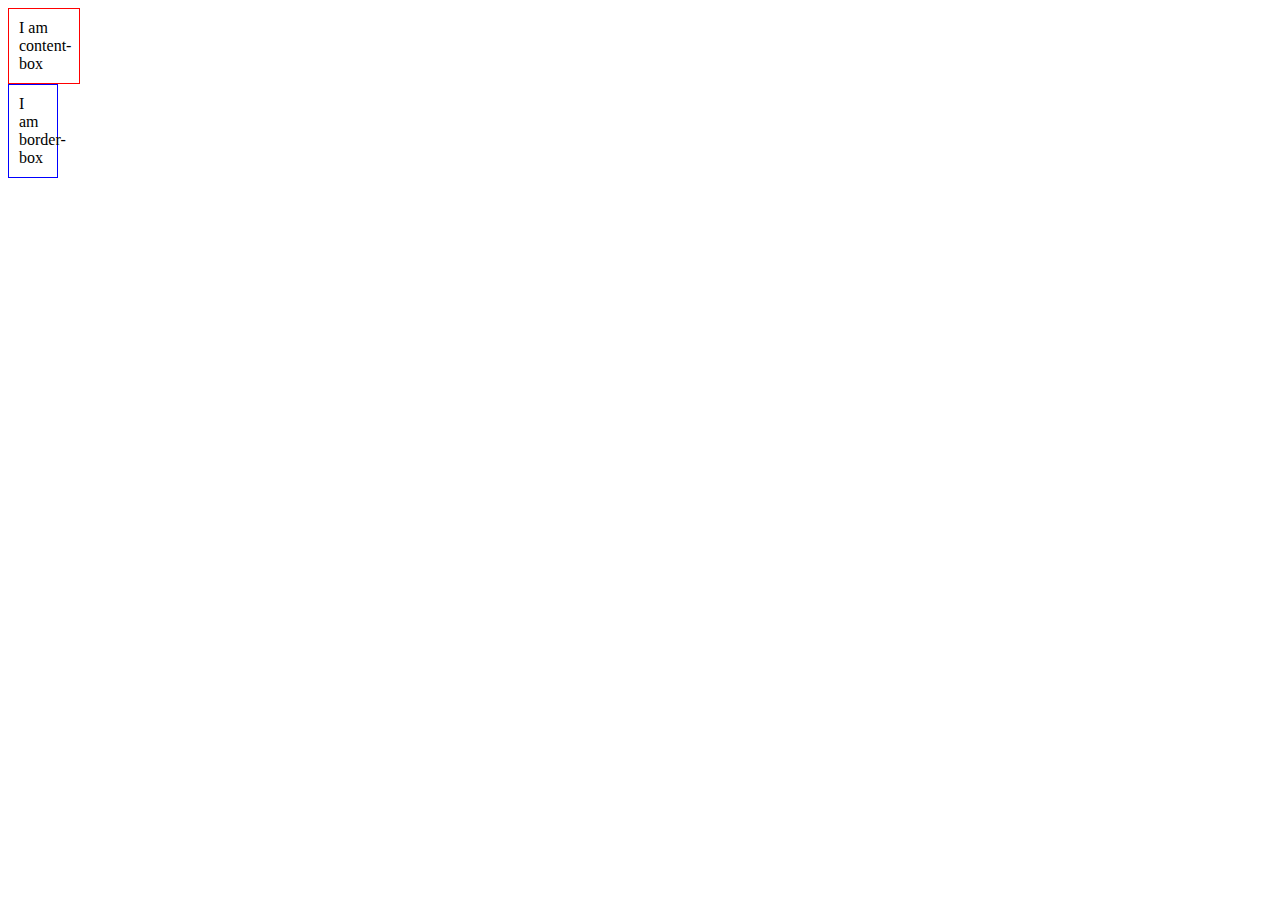
<file: CSSBoxModel/index.html>
<!DOCTYPE html>
<html lang="en">
  <head>
    <meta charset="UTF-8" />
    <meta http-equiv="X-UA-Compatible" content="IE=edge" />
    <meta name="viewport" content="width=device-width, initial-scale=1.0" />
    <link rel="stylesheet" href="index.css" />
    <title>Document</title>
  </head>
  <body>
    <div id="first-box">I am content-box</div>
    <div id="second-box">I am border-box</div>
  </body>
</html>
<!--
  In the standart box model, "first-box", given width - defines 
  width of content box. If the element has any border or padding, 
  this is then added to the width and height to arrive at the size 
  of the box that's rendered on the screen.
  In the alternative box model, given width is the width of the 
  visible box on the page. In this, "second-box" case - 50px. This, 50 px
  includes content area width, padding and border.

-->
</file>
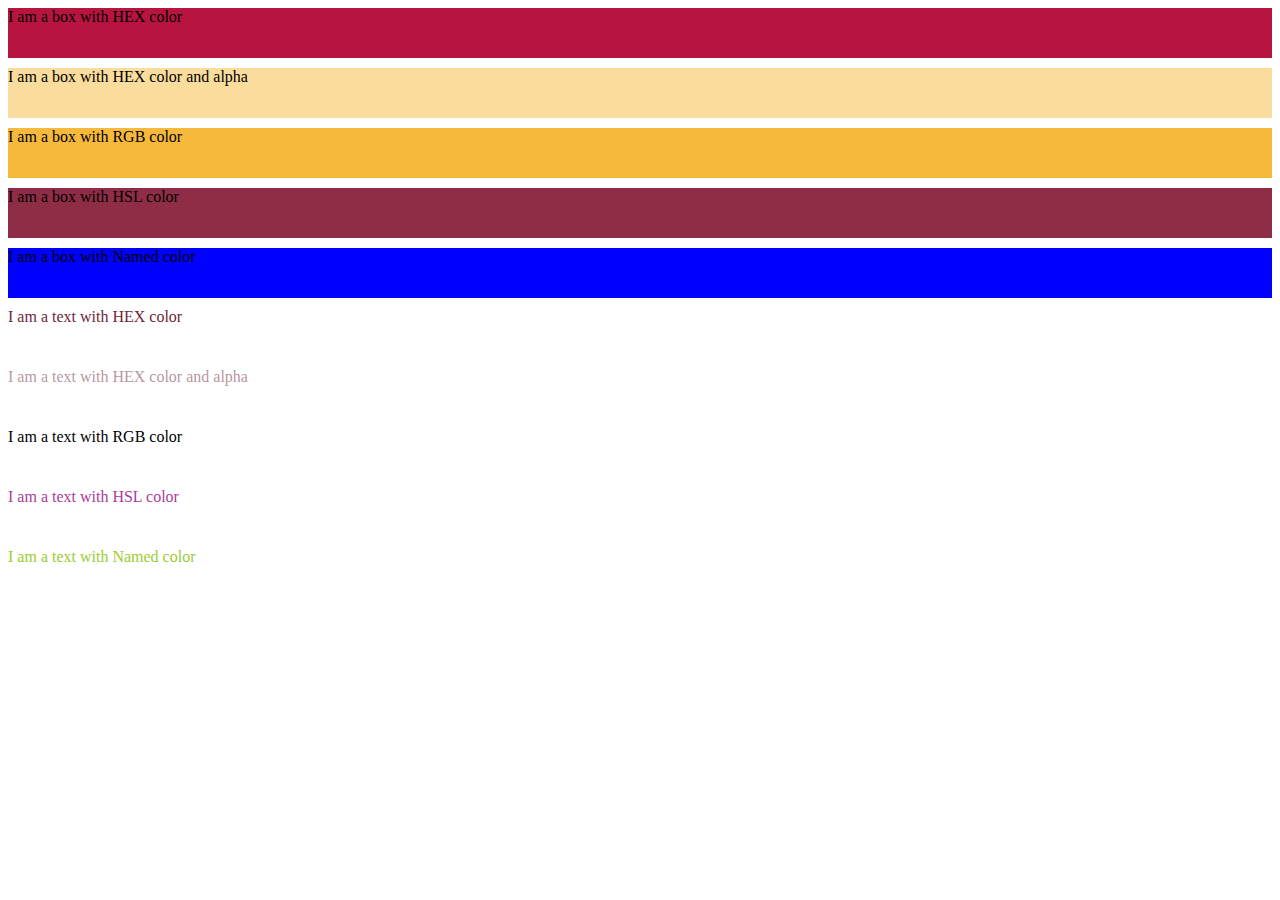
<file: CSSColors/index.html>
<!DOCTYPE html>
<html lang="en">
  <head>
    <meta charset="UTF-8" />
    <meta http-equiv="X-UA-Compatible" content="IE=edge" />
    <meta name="viewport" content="width=device-width, initial-scale=1.0" />
    <link rel="stylesheet" href="index.css" />
    <title>Document</title>
  </head>
  <body>
    <div class="box" id="box-1">I am a box with HEX color</div>
    <div class="box" id="box-2">I am a box with HEX color and alpha</div>
    <div class="box" id="box-3">I am a box with RGB color</div>
    <div class="box" id="box-4">I am a box with HSL color</div>
    <div class="box" id="box-5">I am a box with Named color</div>
    <div class="box" id="one">I am a text with HEX color</div>
    <div class="box" id="two">I am a text with HEX color and alpha</div>
    <div class="box" id="three">I am a text with RGB color</div>
    <div class="box" id="four">I am a text with HSL color</div>
    <div class="box" id="five">I am a text with Named color</div>
  </body>
</html>
</file>
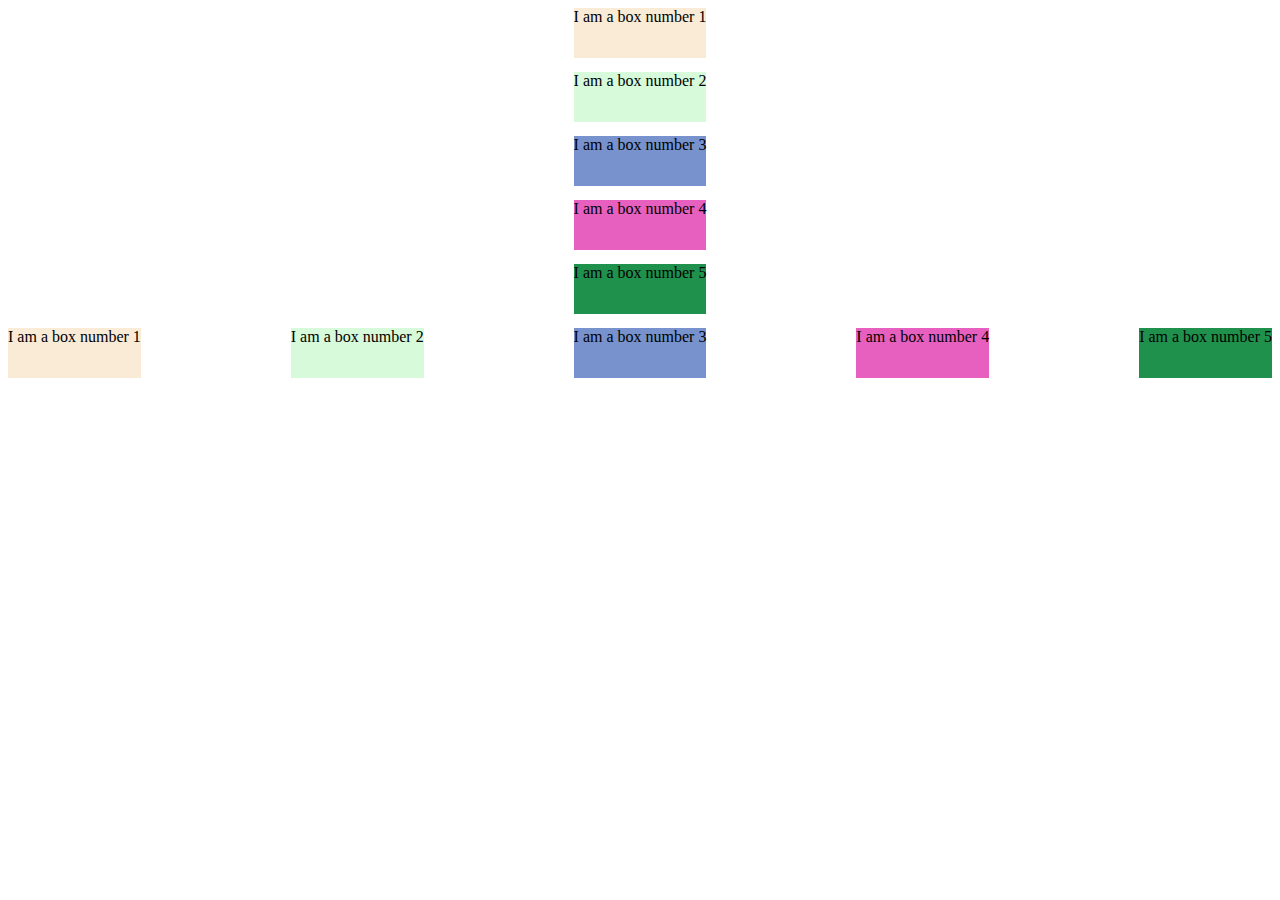
<file: CSSFlexbox/index.html>
<!DOCTYPE html>
<html lang="en">
  <head>
    <meta charset="UTF-8" />
    <meta http-equiv="X-UA-Compatible" content="IE=edge" />
    <meta name="viewport" content="width=device-width, initial-scale=1.0" />
    <link rel="stylesheet" href="index.css" />
    <title>Document</title>
  </head>
  <body>
    <div class="container-1">
      <div class="box" id="box-1">I am a box number 1</div>
      <div class="box" id="box-2">I am a box number 2</div>
      <div class="box" id="box-3">I am a box number 3</div>
      <div class="box" id="box-4">I am a box number 4</div>
      <div class="box" id="box-5">I am a box number 5</div>
    </div>
    <div class="container-2">
      <div class="box" id="box-1">I am a box number 1</div>
      <div class="box" id="box-2">I am a box number 2</div>
      <div class="box" id="box-3">I am a box number 3</div>
      <div class="box" id="box-4">I am a box number 4</div>
      <div class="box" id="box-5">I am a box number 5</div>
    </div>
  </body>
</html>
</file>
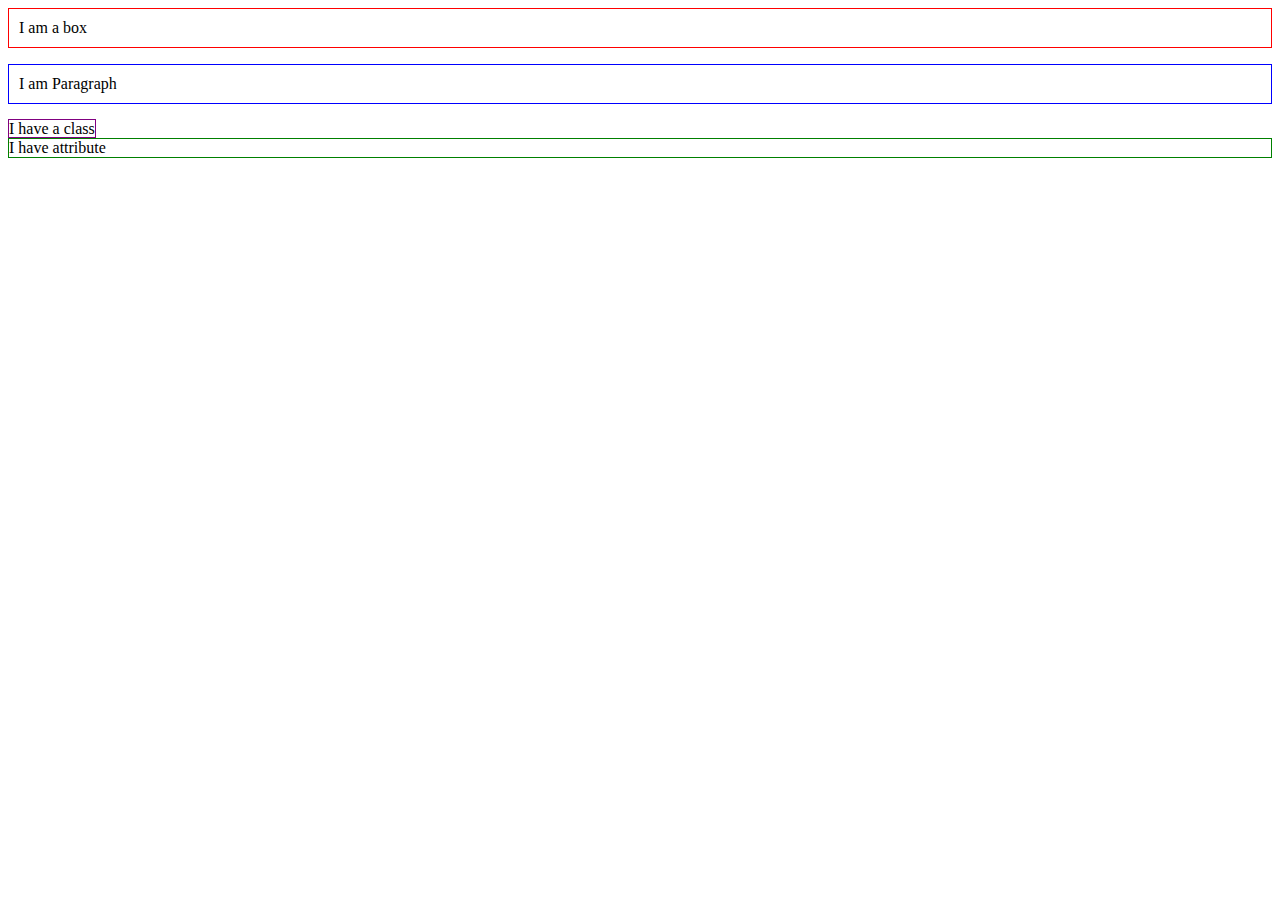
<file: CSSSelectors/index.html>
<!DOCTYPE html>
<html lang="en">
  <head>
    <meta charset="UTF-8" />
    <meta http-equiv="X-UA-Compatible" content="IE=edge" />
    <meta name="viewport" content="width=device-width, initial-scale=1.0" />
    <link rel="stylesheet" href="index.css" />
    <title>Document</title>
  </head>
  <body>
    <div id="box-with-id">I am a box</div>
    <p>I am Paragraph</p>
    <span class="span">I have a class</span>
    <div data-attribute="attribute">I have attribute</div>
  </body>
</html>
</file>
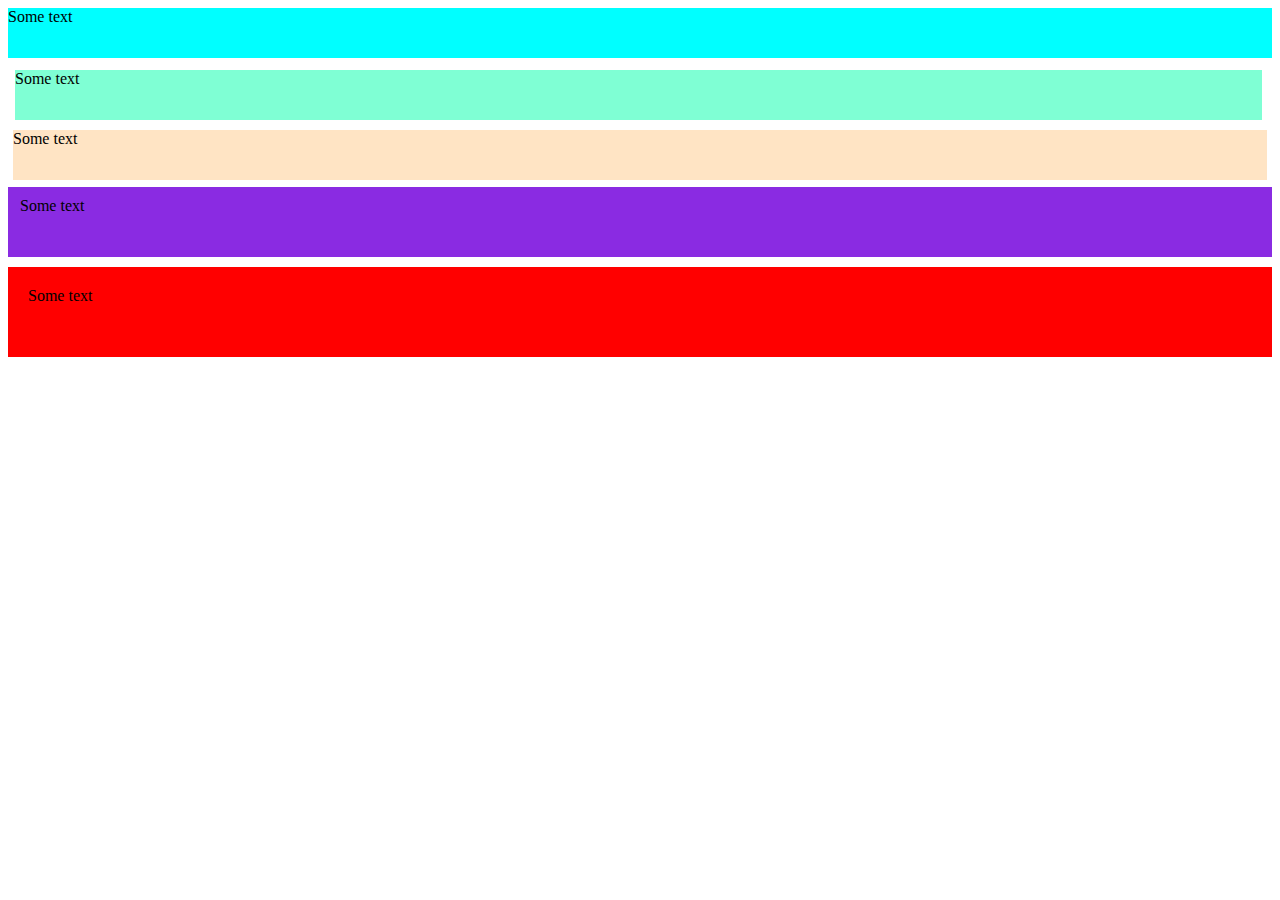
<file: CSSSpacing/index.html>
<!DOCTYPE html>
<html lang="en">
  <head>
    <meta charset="UTF-8" />
    <meta http-equiv="X-UA-Compatible" content="IE=edge" />
    <meta name="viewport" content="width=device-width, initial-scale=1.0" />
    <link rel="stylesheet" href="index.css" />
    <title>Document</title>
  </head>
  <body>
    <div class="box" id="box-1">Some text</div>
    <div class="box" id="box-2">Some text</div>
    <div class="box" id="box-3">Some text</div>
    <div class="box" id="box-4">Some text</div>
    <div class="box" id="box-5">Some text</div>
  </body>
</html>
</file>
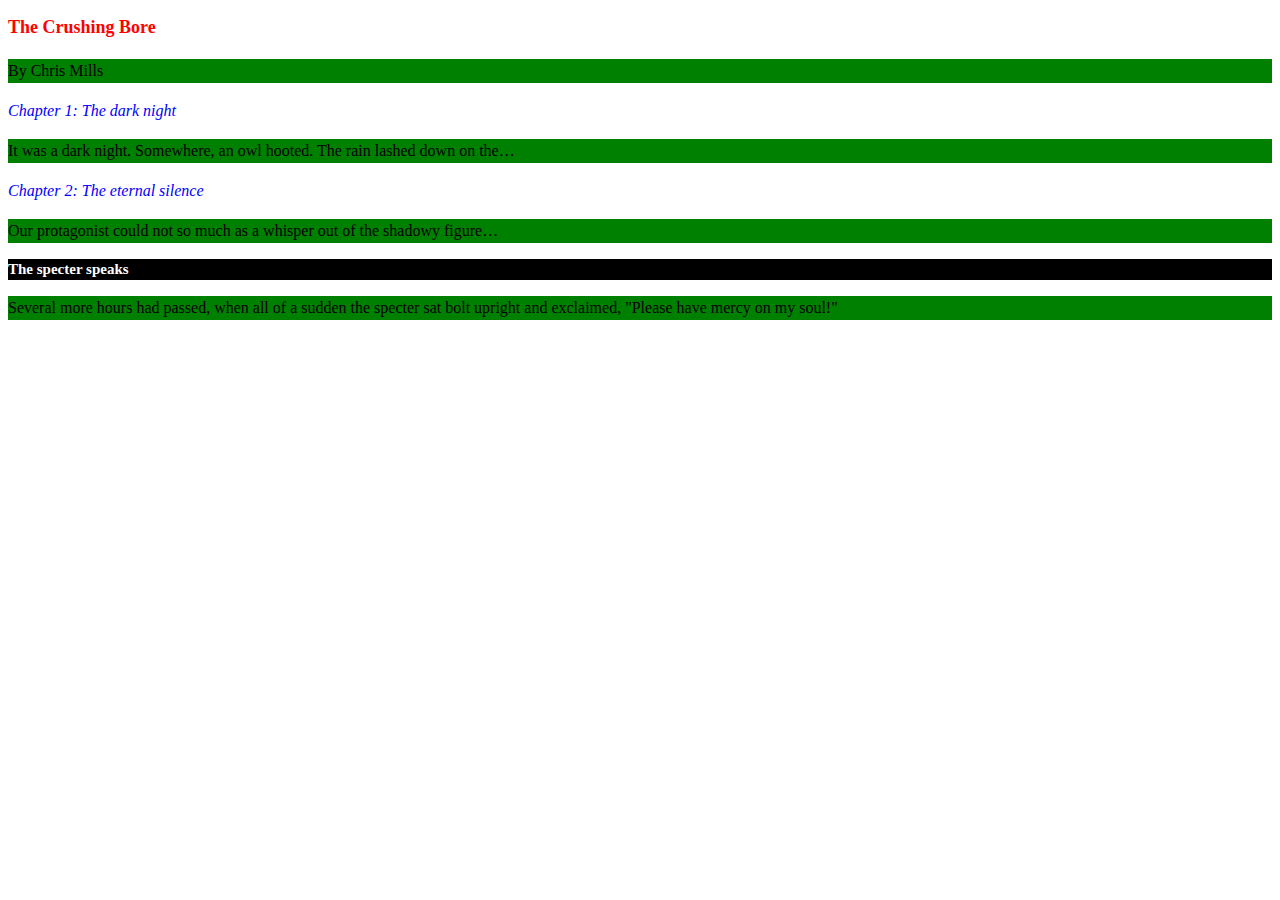
<file: HTMLAndCSSBasics/index.html>
<!DOCTYPE html>
<html lang="en">
  <head>
    <meta charset="UTF-8" />
    <meta http-equiv="X-UA-Compatible" content="IE=edge" />
    <meta name="viewport" content="width=device-width, initial-scale=1.0" />
    <link rel="stylesheet" href="index.css" />
    <title>Document</title>
  </head>
  <body>
    <h1>The Crushing Bore</h1>
    <p>By Chris Mills</p>

    <h2>Chapter 1: The dark night</h2>

    <p>
      It was a dark night. Somewhere, an owl hooted. The rain lashed down on
      the…
    </p>

    <h2>Chapter 2: The eternal silence</h2>

    <p>
      Our protagonist could not so much as a whisper out of the shadowy figure…
    </p>
    <h3>The specter speaks</h3>

    <p>
      Several more hours had passed, when all of a sudden the specter sat bolt
      upright and exclaimed, "Please have mercy on my soul!"
    </p>
  </body>
</html>
</file>
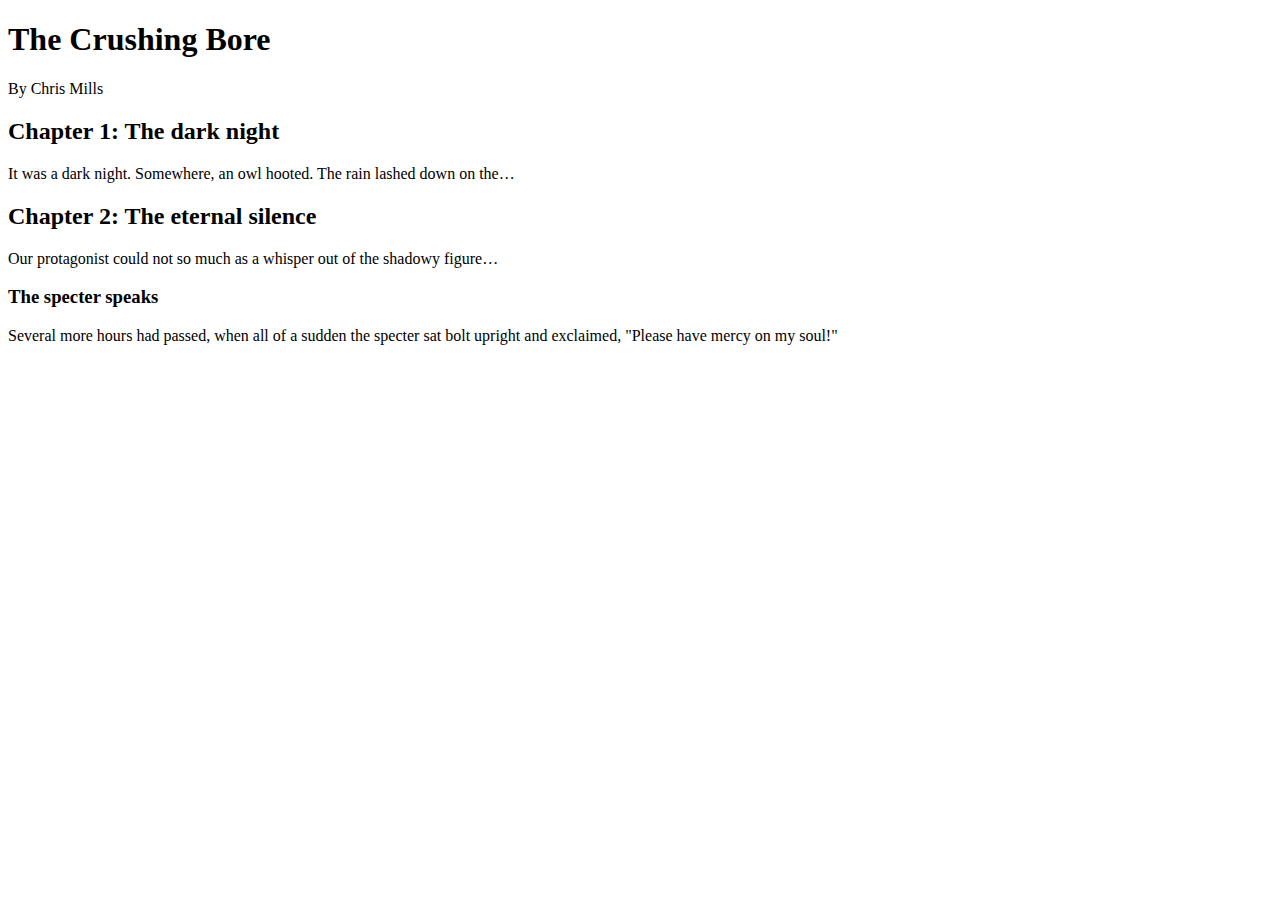
<file: HTMLSemanticText/index.html>
<!DOCTYPE html>
<html lang="en">
  <head>
    <meta charset="UTF-8" />
    <meta http-equiv="X-UA-Compatible" content="IE=edge" />
    <meta name="viewport" content="width=device-width, initial-scale=1.0" />
    <title>Document</title>
  </head>
  <body>
    <h1>The Crushing Bore</h1>

    <p>By Chris Mills</p>

    <h2>Chapter 1: The dark night</h2>

    <p>
      It was a dark night. Somewhere, an owl hooted. The rain lashed down on
      the…
    </p>
    <h2>Chapter 2: The eternal silence</h2>

    <p>
      Our protagonist could not so much as a whisper out of the shadowy figure…
    </p>

    <h3>The specter speaks</h3>

    <p>
      Several more hours had passed, when all of a sudden the specter sat bolt
      upright and exclaimed, "Please have mercy on my soul!"
    </p>
  </body>
</html>
</file>
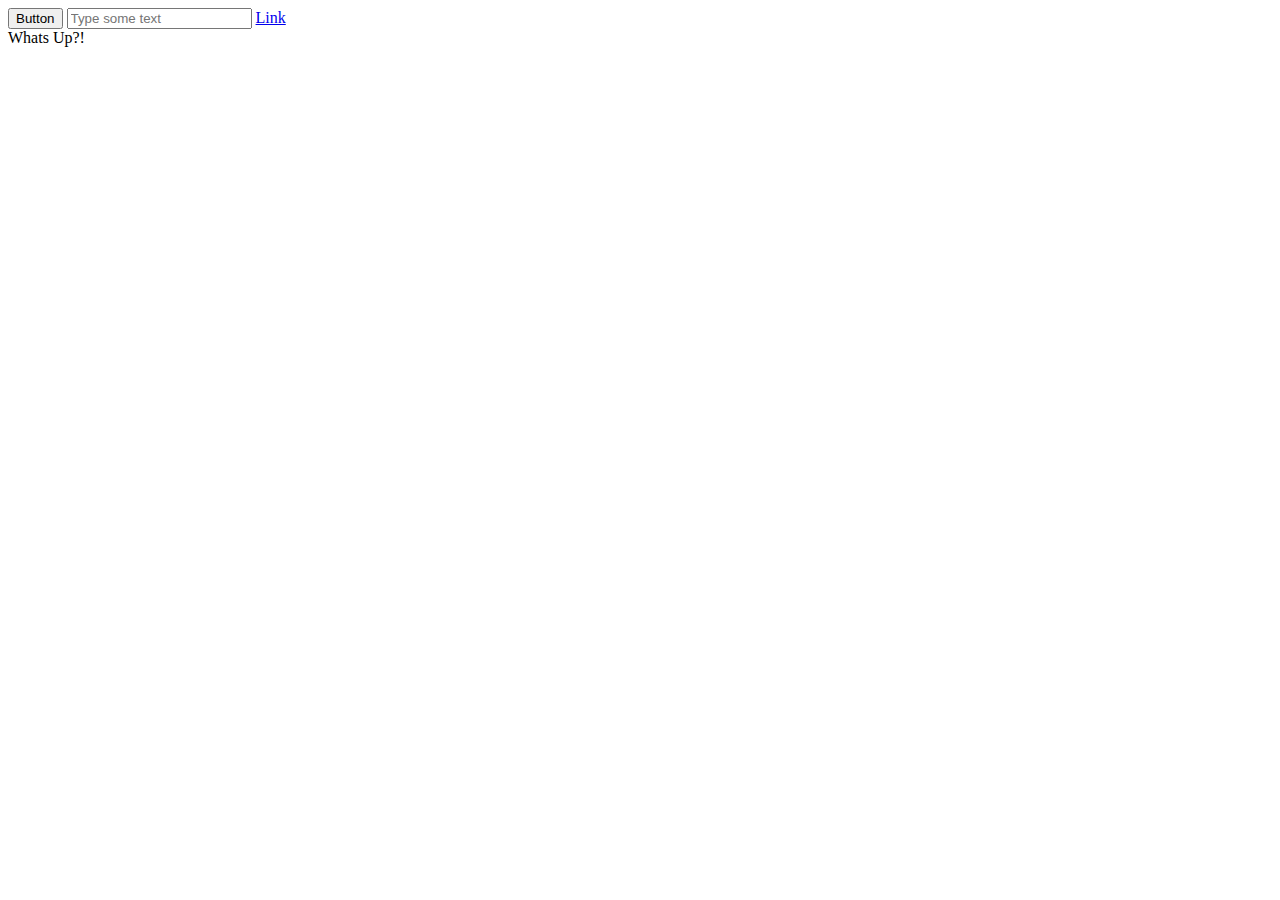
<file: HTMLTagAttributes/index.html>
<!DOCTYPE html>
<html lang="en">
  <head>
    <meta charset="UTF-8" />
    <meta http-equiv="X-UA-Compatible" content="IE=edge" />
    <meta name="viewport" content="width=device-width, initial-scale=1.0" />
    <title>Document</title>
  </head>
  <body>
    <input type="button" value="Button" />
    <input type="text" placeholder="Type some text" />
    <a href="#">Link</a>
    <span hidden>Hello world!</span>
    <div id="first-div" class="first-class">Whats Up?!</div>
  </body>
</html>
</file>
<file: CSSBoxModel/index.css>
#first-box {
  border: 1px solid red;
  padding: 10px;
  width: 50px;
}
#second-box {
  border: 1px solid blue;
  padding: 10px;
  width: 50px;
  box-sizing: border-box;
}
</file>
<file: CSSColors/index.css>
.box {
  height: 50px;
  margin-bottom: 10px;
}
#box-1 {
  background-color: #b71540;
}
#box-2 {
  background-color: #f6b93b80;
}
#box-3 {
  background-color: rgb(246, 185, 59);
}
#box-4 {
  background-color: hsl(344, 52%, 37%);
}
#box-5 {
  background-color: blue;
}
#one {
  color: #6f263a;
}
#two {
  color: #6f263a80;
}
#trhree {
  color: rgb(231, 220, 69);
}
#four {
  color: hsl(309, 48%, 45%);
}
#five {
  color: yellowgreen;
}
</file>
<file: CSSFlexbox/index.css>
.box {
  height: 50px;
  margin-bottom: 14px;
}
.container-1 {
  display: flex;
  flex-direction: column;
  align-items: center;
}
.container-2 {
  display: flex;
  flex-direction: row;
  justify-content: space-between;
}
#box-1 {
  background-color: antiquewhite;
}
#box-2 {
  background-color: rgb(215, 250, 218);
}
#box-3 {
  background-color: rgb(119, 146, 204);
}
#box-4 {
  background-color: rgb(232, 96, 191);
}
#box-5 {
  background-color: rgb(32, 144, 77);
}
</file>
<file: CSSSelectors/index.css>
#box-with-id {
  border: 1px solid red;
  padding: 10px;
}
p {
  border: 1px solid blue;
  padding: 10px;
}
.span {
  border: 1px solid purple;
}
[data-attribute="attribute"] {
  border: 1px solid green;
}
</file>
<file: CSSSpacing/index.css>
.box {
  height: 50px;
  background-color: antiquewhite;
  margin-bottom: 10px;
}
#box-1 {
  margin-bottom: 10px;
  background-color: aqua;
}
#box-2 {
  margin: 12px 10px 5px 7px;
  background-color: aquamarine;
}
#box-3 {
  margin: 10px 5px 7px;
  background-color: bisque;
}
#box-4 {
  padding: 10px 12px;
  background-color: blueviolet;
}
#box-5 {
  padding: 20px;
  background-color: red;
}
</file>
<file: HTMLAndCSSBasics/index.css>
h1 {
  color: red;
  font-size: 18px;
  font-weight: bold;
  padding: 5px 0;
}

h2 {
  color: blue;
  font-size: 16px;
  font-style: italic;
  font-weight: normal;
  padding: 3px 0;
}

h3 {
  color: white;
  background-color: black;
  font-size: 15px;
  padding: 2px 0;
}

p {
  background-color: green;
  line-height: 24px;
}
</file>
